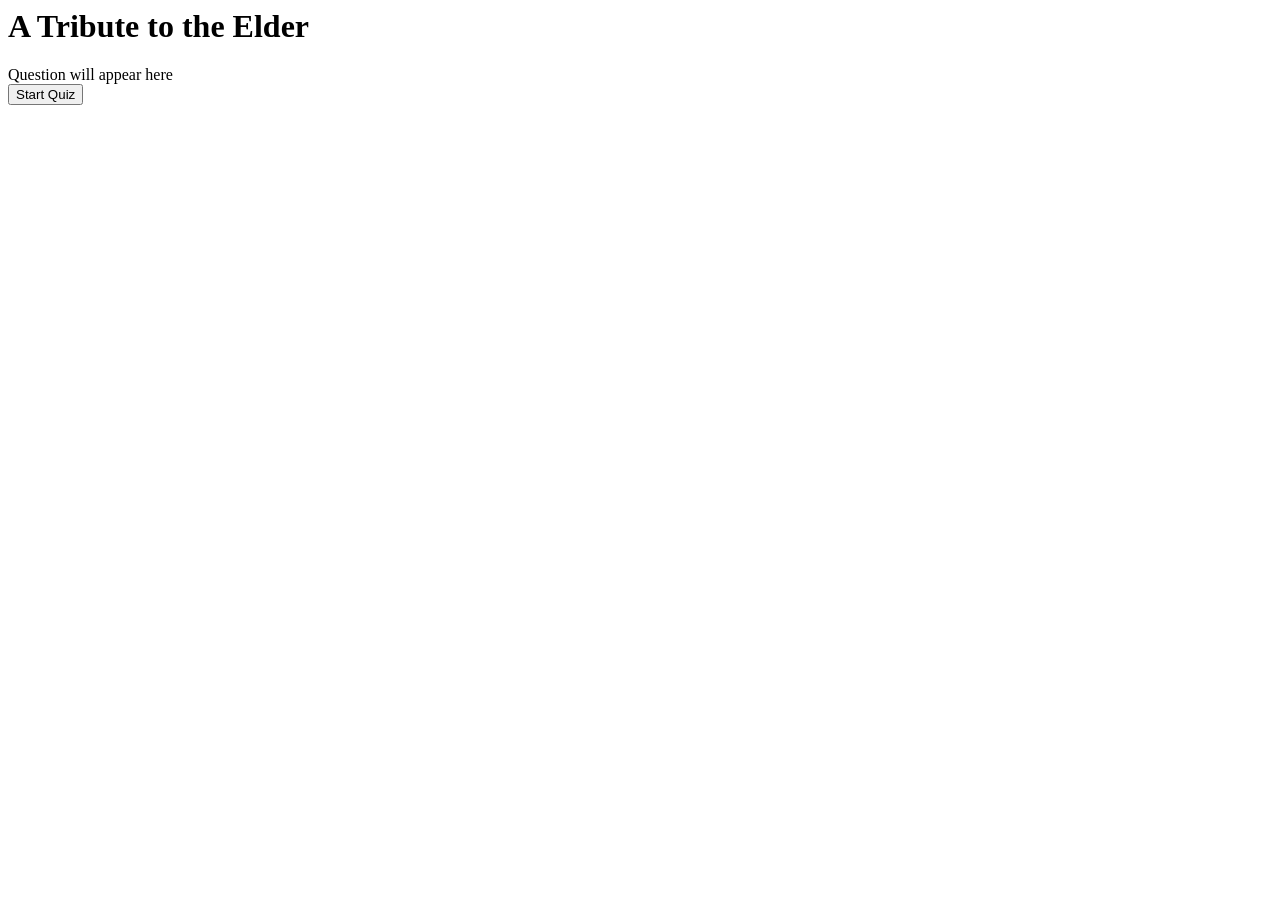
<file: quizzes/misc/quiz1/a_tribute_to_the_elder.html>
<h1> A Tribute to the Elder </h1>
<html>
    <style src="a_tribute_to_the_elder.css"></style>
<body>
    <div class="quiz-container">
        <div class="question">Question will appear here</div>
        <div class="options"></div>
        <button class="restart-btn">Start Quiz</button>
    </div>
</body>
<script src="a_tribute_to_the_elder.js"></script>
</html>
</file>
